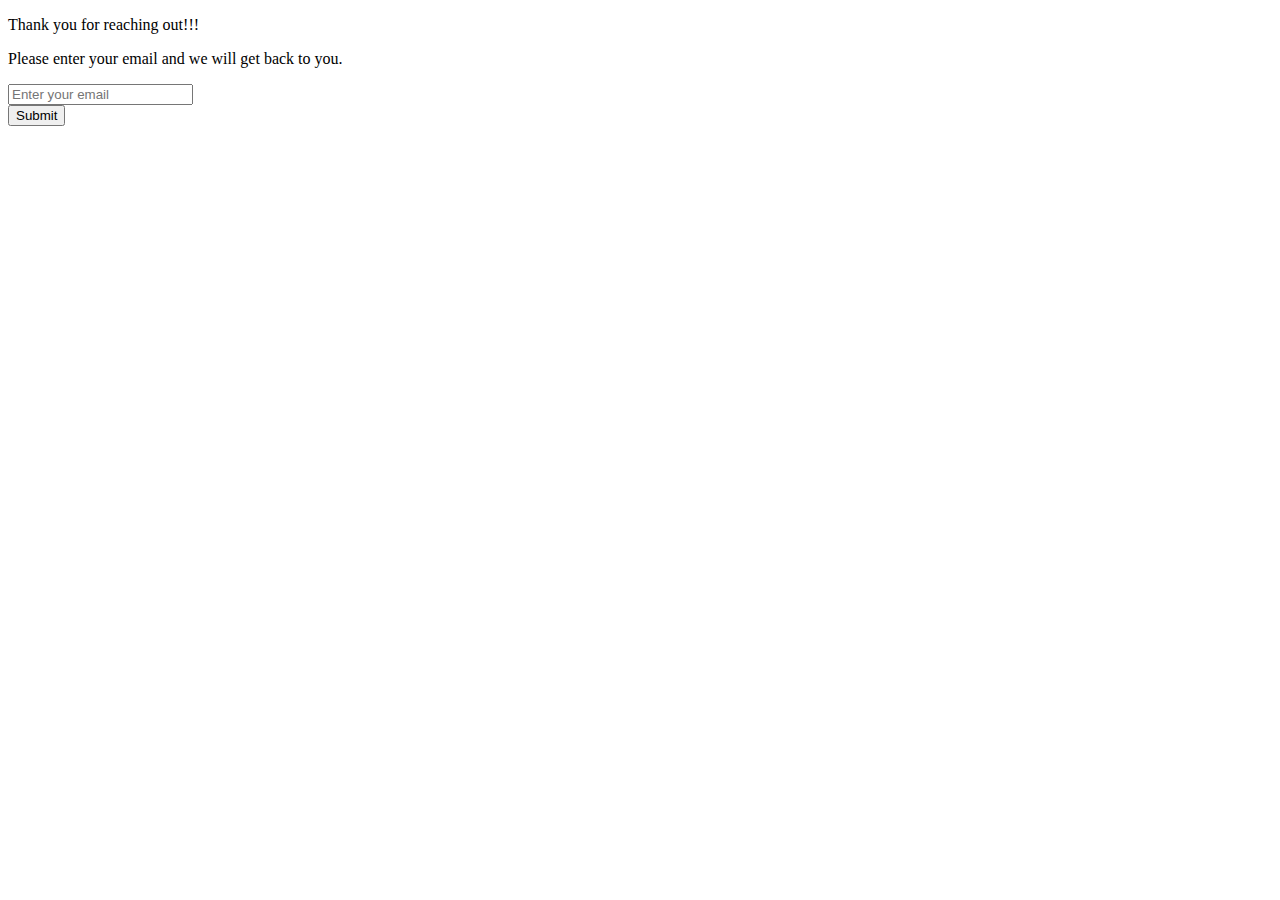
<file: contact.html>
<!DOCTYPE html>
<html>
    <head>
        <title>Contact</title>
    </head>
    <body>
        <div>
            <p>Thank you for reaching out!!!</p>
            <p>Please enter your email and we will get back to you.</p>
            <form action="index.html" method="GET">
                <input type="email" name="email" placeholder="Enter your email" required><br>
                <input type="submit">
            </form>
        </div>
    </body>
</html>
</file>
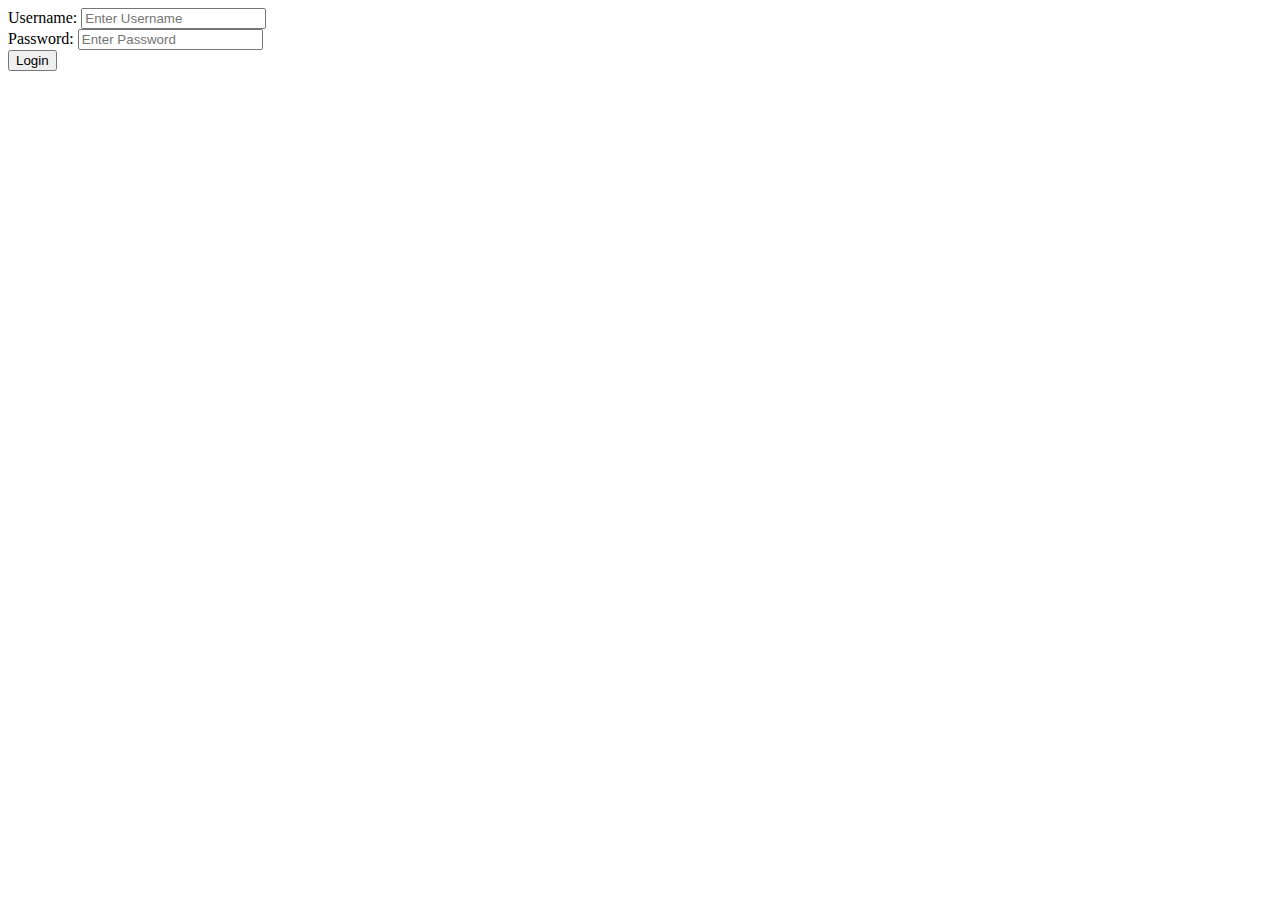
<file: login.html>
<!DOCTYPE html>
<html>
    <head>
        <title>Login</title>
    </head>
    <body>
        <div>
            <form action="index.html" method="GET" >
                <label for="uname">Username:</label>
                <input type="text" placeholder="Enter Username" name="username" autocomplete="off" required><br>
                <label for="password">Password:</label>
                <input type="password" placeholder="Enter Password" name="password" autocomplete="off" required><br>
                <input type="submit" value="Login">
            </form>
        </div>
    </body>
</html>
</file>
